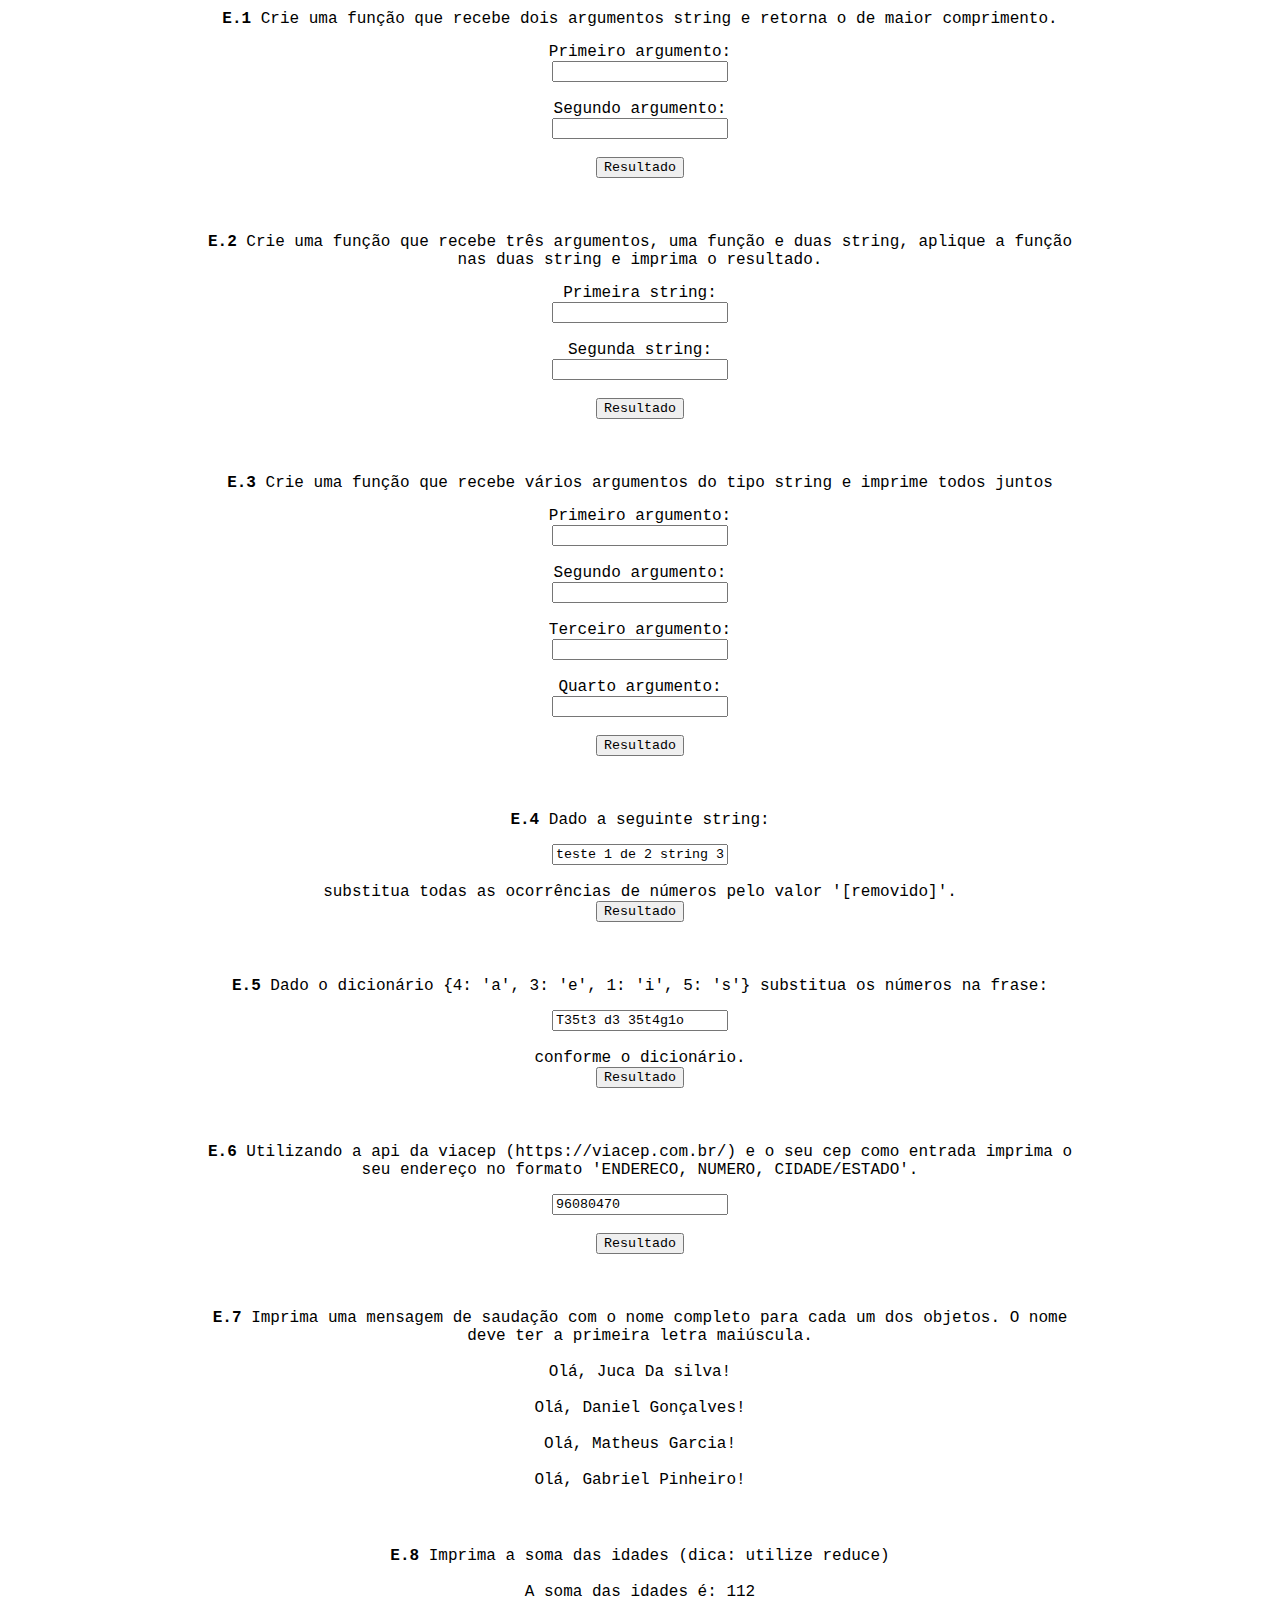
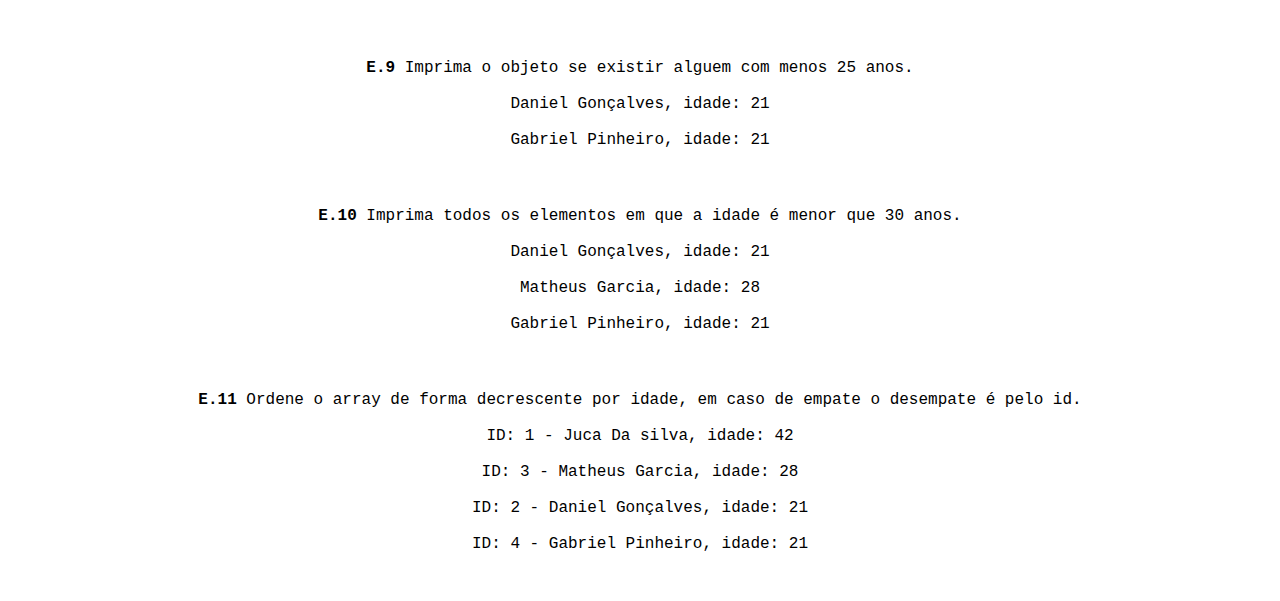
<file: teste/exercicios/index.html>
<!DOCTYPE html>
<html lang="en">
<head>
    <meta charset="UTF-8">
    <meta name="viewport" content="width=device-width, initial-scale=1.0">
    <meta http-equiv="X-UA-Compatible" content="ie=edge">
    <link href="assets/style.css" rel="stylesheet"/>
    <!-- <script src="assets/script.js"></script>     -->
    <title>Teste - exercicios</title>
</head>
<body>
  <header></header>
  <div class="container">
    <div class="card">
      <p> <b>E.1</b> Crie uma função que recebe dois argumentos string e retorna o de maior comprimento.</p>
      <form>
        <label>Primeiro argumento:</label>
        <input type="text" id="e1arg1"><br><br>
        <label>Segundo argumento:</label>
        <input type="text" id="e1arg2"><br><br>
        <!-- <input type="submit" value="Resultado"> -->
        <button>Resultado</button>
      </form>
    </div>

    <div class="card">
      <p> <b>E.2</b> Crie uma função que recebe três argumentos, uma função e duas string, aplique a função nas duas string e imprima o resultado.</p>
      <form>
          <label>Primeira string:</label>
          <input type="text"  id="e2arg1"><br><br>
          <label>Segunda string:</label>
          <input type="text" id="e2arg2"><br><br>
          <!-- <input type="submit" value="Resultado"> -->
         <button>Resultado</button>
      </form>
    </div>

    <div class="card" id="e3">
      <p> <b>E.3</b> Crie uma função que recebe vários argumentos do tipo string e imprime todos juntos</p>
      <!-- <p> <b>R.:</b> Imprime as strings dos exercicios anteriores:</p> -->
      <form>
        <label>Primeiro argumento:</label>
        <input type="text" id="e3arg1"><br><br>
        <label>Segundo argumento:</label>
        <input type="text" id="e3arg2"><br><br>
        <label>Terceiro argumento:</label>
        <input type="text" id="e3arg3"><br><br>
        <label>Quarto argumento:</label>
        <input type="text" id="e3arg4"><br><br>     
        <button>Resultado</button>         
      </form>
    </div>

    <div class="card">
      <p> <b>E.4</b> Dado a seguinte string: </p>
      <form>
        <input type="text" id="e4arg1" value="teste 1 de 2 string 3"><br><br> 
        <p>substitua todas as ocorrências de números pelo valor '[removido]'.</p>
        <button>Resultado</button>         
      </form>
    </div>

    <div class="card">
      <p> <b>E.5</b> Dado o dicionário {4: 'a', 3: 'e', 1: 'i', 5: 's'} substitua os números na frase: </p>
      <form>
          <input type="text" id="e5arg1" value="T35t3 d3 35t4g1o"><br><br>
          <p>conforme o dicionário.</p>
          <button>Resultado</button>         
        </form>
    </div>

    <div class="card">
      <p> <b>E.6</b> Utilizando a api da viacep (https://viacep.com.br/) e o seu cep como entrada imprima o seu endereço no formato 'ENDERECO, NUMERO, CIDADE/ESTADO'.</p>
      <form>
        <!-- <p id="e6arg1">96080470</p> -->
        <input type="number" id="e6arg1" value="96080470"><br><br> 
        <button>Resultado</button>         
      </form>
    </div>

    <div class="card" id="e7">
      <p> <b>E.7</b> Imprima uma mensagem de saudação com o nome completo para cada um dos objetos. O nome deve ter a primeira letra maiúscula.</p> <br>
    </div>

    <div class="card" id="e8">
      <p> <b>E.8</b> Imprima a soma das idades (dica: utilize reduce)</p> <br>
    </div>

    <div class="card" id="e9">
      <p> <b>E.9</b> Imprima o objeto se existir alguem com menos 25 anos.</p> <br>
    </div>

    <div class="card" id="e10">
      <p> <b>E.10</b>  Imprima todos os elementos em que a idade é menor que 30 anos.</p> <br>
    </div>

    <div class="card" id="e11">
      <p> <b>E.11</b>  Ordene o array de forma decrescente por idade, em caso de empate o desempate é pelo id.</p> <br>
    </div>

  </div>
  <script src="assets/script.js"></script>    
</body>
</html>
</file>
<file: teste/exercicios/assets/style.css>
*{
     margin: 0;
     font-family: "Courier New";
}

ul{
     list-style: none;
}

p{
     text-align: center;
     /* margin-bottom: 20px; */
}

form{
     text-align: center;
     margin: 15px;
}

label{
     display: block;
}

button{
     cursor: pointer;
} 

.container{
     /* background-color: bisque; */
     width: 100%;
     margin: 0 auto;
}

.card{
     transition: 0.3s;
     width: 93%;
     margin: 0 auto;
     margin-bottom: 20px;
     padding: 10px;
     /* background-color: lightpink; */
} 
  
 .card:hover {
     box-shadow: 0 8px 16px 0 rgba(0,0,0,0.2);
  }

  /* tablet */
@media screen and (min-width: 768px) {
    /* .container{
        width: 100%;
   } */
}
  
  /*  monitor  */
@media screen and (min-width: 992px) {
    .card{
        width: 70%;
    }
}
</file>
